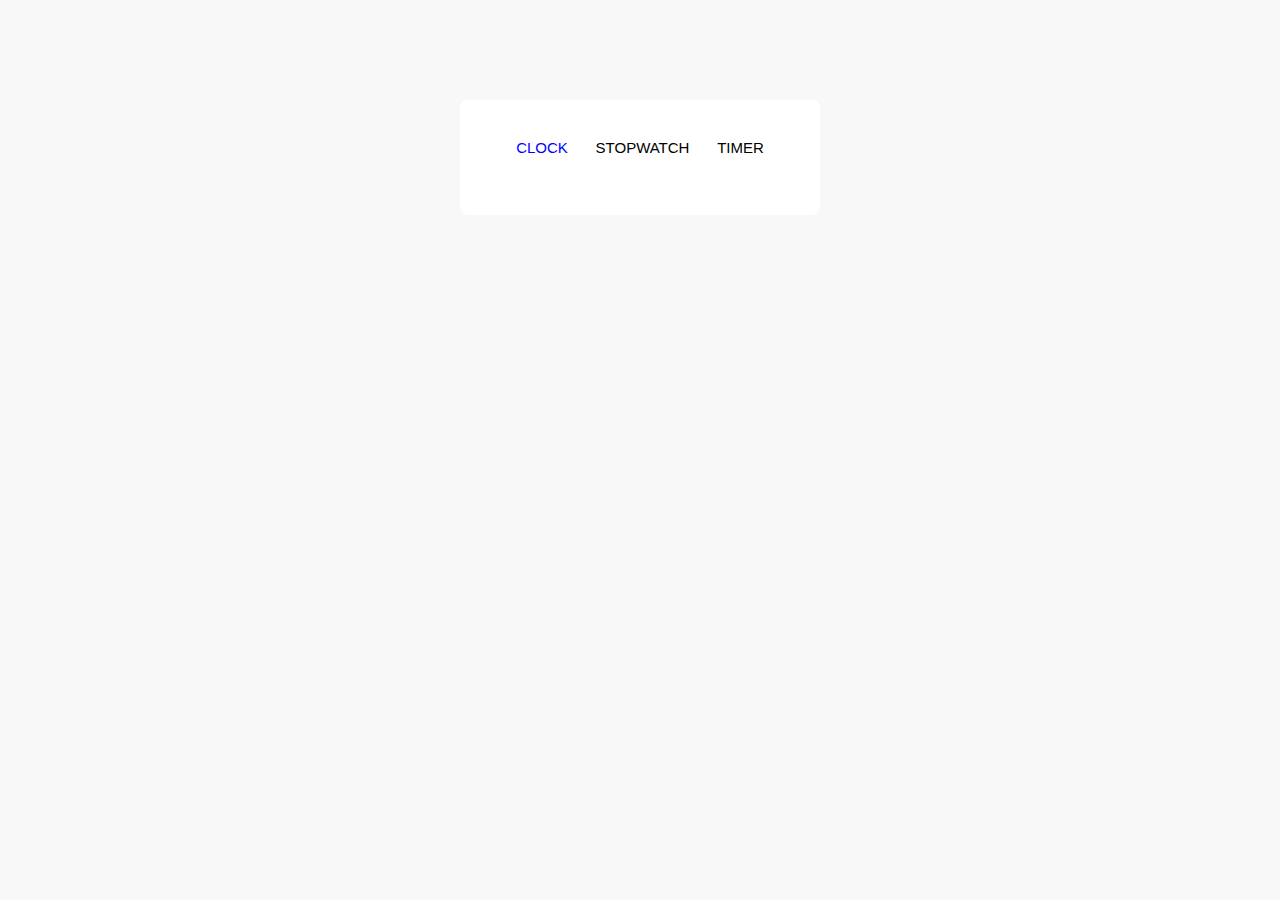
<file: ClockTask/index.html>
<!DOCTYPE html>
<html lang="en">
  <head>
    <meta charset="UTF-8" />
    <meta name="viewport" content="width=device-width, initial-scale=1.0" />
    <meta http-equiv="X-UA-Compatible" content="ie=edge" />
    <title>Timer</title>
    <link rel="stylesheet" href="main.css" />
  </head>
  <body>
    <div class="container">
      <div class="links">
        <a data-mode="clock" class="clock selected" href="#">clock</a>
        <a data-mode="stopwatch" class="stopwatch" href="#">stopwatch</a>
        <a data-mode="timer" class="timer" href="#">timer</a>
      </div>

      <div class="tabs">
        <div data-mode="clock" class="clockContainer">
          <span class="output"></span>
        </div>
        <div data-mode="stopwatch" class="stopwatchContainer hidden">
          <span class="output"></span>
          <div class="buttons">
            <button data-mode="start" class="start">Start</button>
            <button data-mode="stop" class="stop">Stop</button>
            <button data-mode="reset" class="reset">Reset</button>
          </div>
        </div>
        <div data-mode="timer" class="timerContainer hidden">
          <span class="output"></span>
        </div>
      </div>

    </div>
    <script type="module" src="main.js"></script>
    <script type="module" src="tabs.js"></script>
    <script type="module" src="clock.js"></script>
  </body>
</html>
</file>
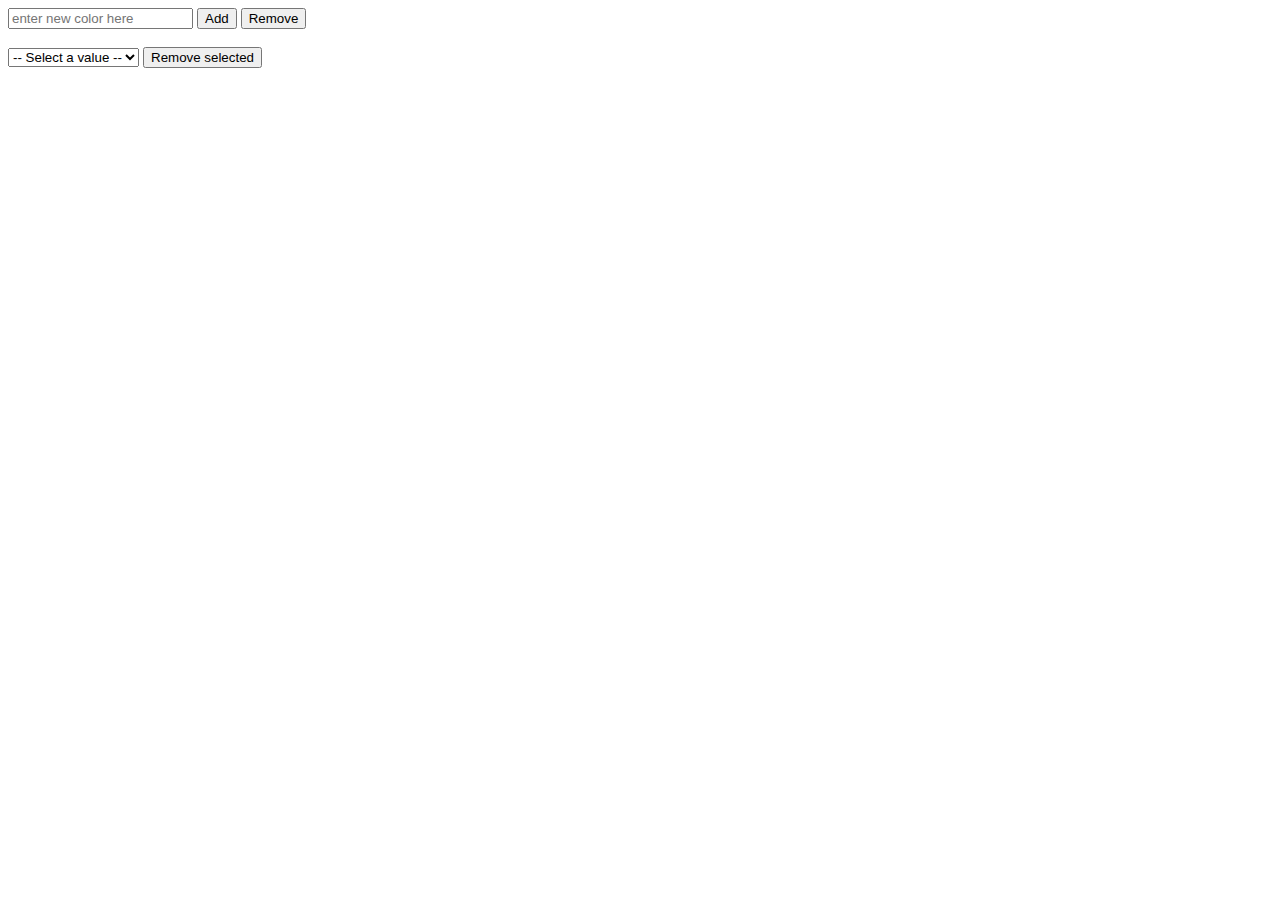
<file: DomHomeWork for 23.01/index.html>
<!DOCTYPE html>
<html lang="en">
  <head>
    <meta charset="UTF-8" />
    <meta name="viewport" content="width=device-width, initial-scale=1.0" />
    <meta http-equiv="X-UA-Compatible" content="ie=edge" />
    <title>Colors - adding and removing</title>
    <link rel="stylesheet" href="main.css" />
  </head>
  <body>
    <input type="text" placeholder="enter new color here" class="input-color" />
    <button class="add-button">Add</button>
    <button class="remove-button">Remove</button>
    <br />
    <br />
    <select>
      <option disabled selected value="not selected">-- Select a value --</option>
      <option value="blue">blue</option>
    </select>
    <button class="remove-selected">Remove selected</button>
    <script type="text/javascript" src="main.js"></script>
  </body>
</html>
</file>
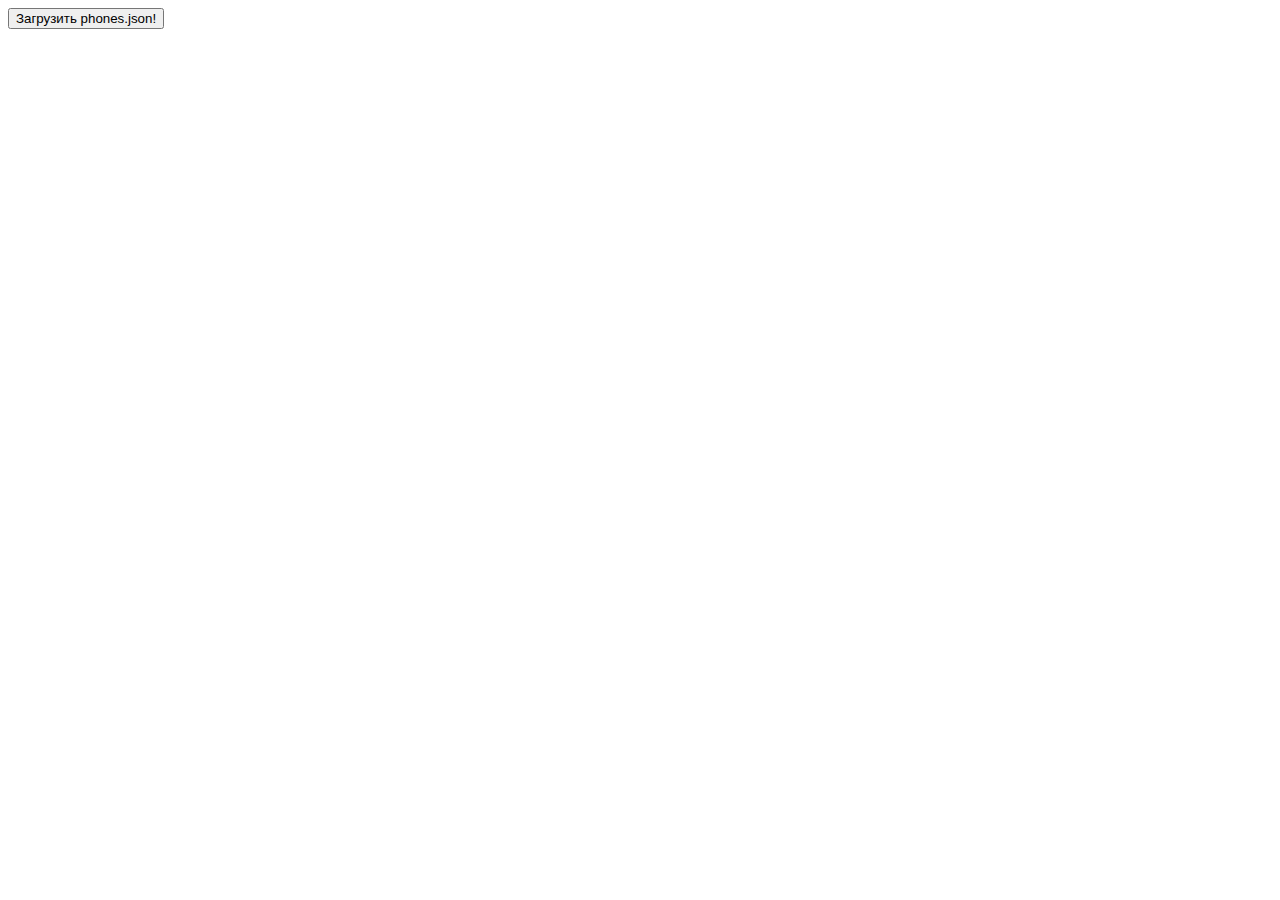
<file: HttpRequest/index.html>
<!DOCTYPE HTML>
<html lang="en">

<head>
    <meta charset="utf-8">
    <title>httpRequest</title>
</head>

<body>

<button onclick="loadPhones()" id="button">Загрузить phones.json!</button>

<script>

	function loadPhones() {

		let xhr = new XMLHttpRequest();

		xhr.open('GET', 'phones.json', true);

		console.log(xhr);

		xhr.onreadystatechange = function() {

			if (xhr.readyState != 4) return;

			button.innerHTML = 'Готово!';

			if (xhr.status != 200) {
				// обработать ошибку
				alert(xhr.status + ': ' + xhr.statusText);
			} else {
                let phones = JSON.parse(xhr.responseText);
				console.log(phones);
				showPhones(phones);
			}

		};

		xhr.send();

		button.innerHTML = 'Загружаю...';
		button.disabled = true;
	}

	function showPhones(phones) {

		let ul = document.createElement('ul');
		ul.className = 'list';

		document.body.append(ul);

		phones.forEach(function(elem) {
			let ul = document.querySelector('ul.list');
			let li = ul.appendChild(document.createElement('li'));
			li.innerHTML = elem.name;
		});
	}
</script>

</body>

</html>
</file>
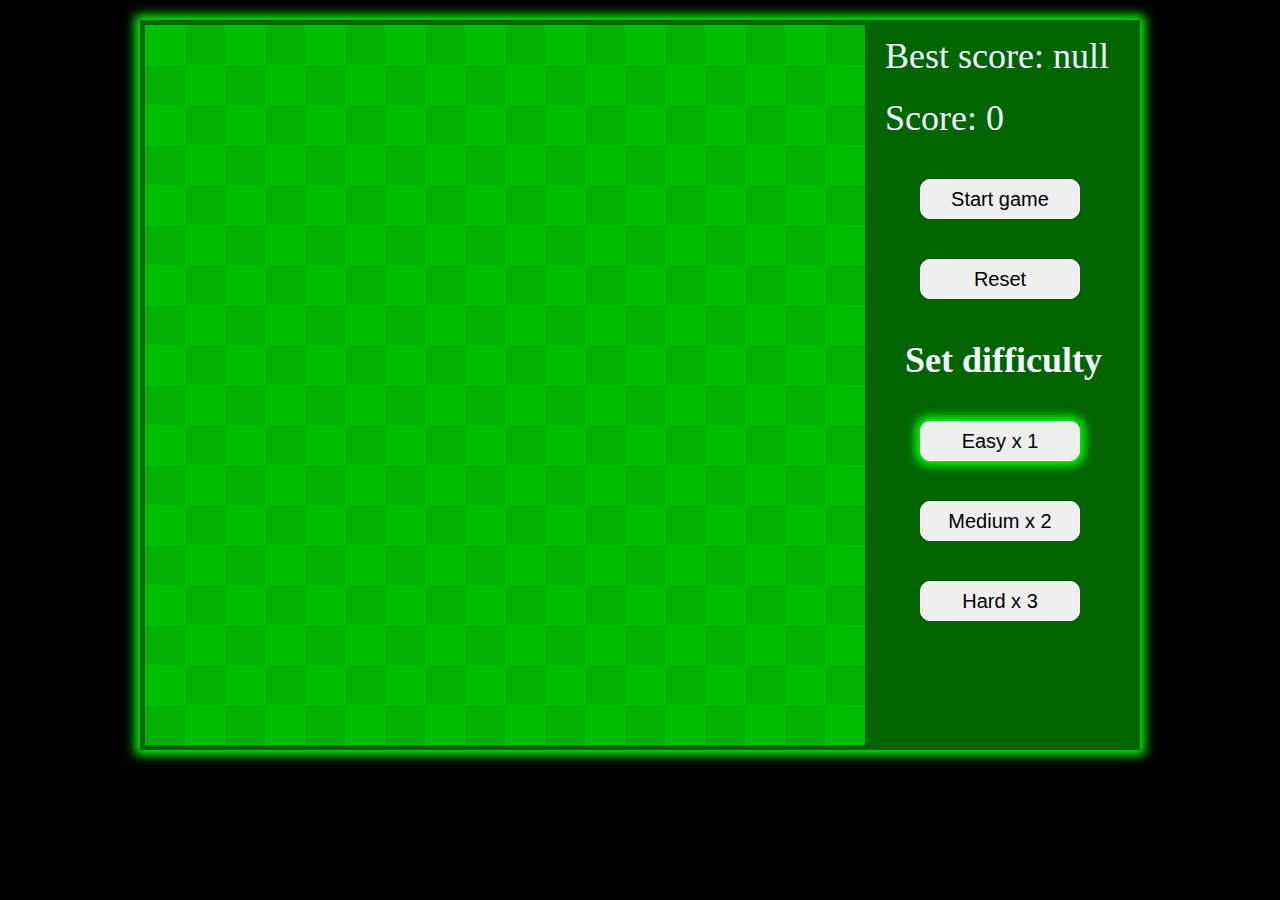
<file: SnakeGame/index.html>
<!DOCTYPE html>
<html lang="en">
<head>
    <meta charset="UTF-8">
    <title>Title</title>
    <link rel="stylesheet" href="./assets/styles/style.css">
    <link href="https://fonts.googleapis.com/css?family=Indie+Flower&display=swap" rel="stylesheet">
</head>
<body>
<div class="main_container">
    <div class="canvas_container">
        <canvas id="canvas" width="720" height="720"></canvas>
    </div>
    <div class="panel_container">
        <div class="score_container">
            <span id="bestScore"></span>
            <span id="score"></span>
        </div>
        <div class="buttons_container">
            <button id="startGame">Start game</button>
            <button id="reset">Reset</button>
            <h2 id="h2">Set difficulty</h2>
            <button class="difficulty selected" data-mode="easy">Easy x 1</button>
            <button class="difficulty" data-mode="medium">Medium x 2</button>
            <button class="difficulty" data-mode="hard">Hard x 3</button>
        </div>
    </div>
</div>
<script defer type="module" src="./assets/scripts/main.js"></script>
</body>
</html>
</file>
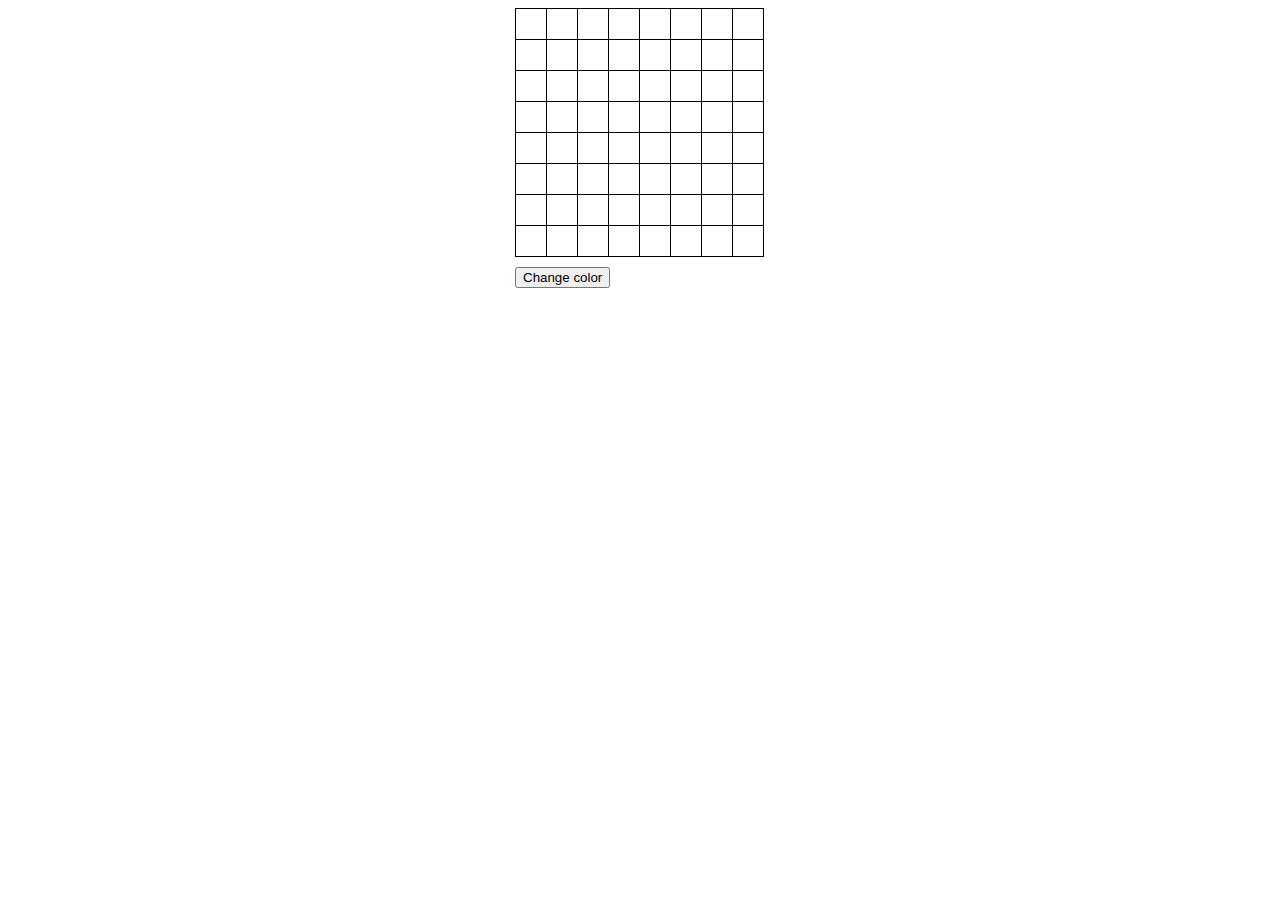
<file: TaskFromExam/index.html>
<!DOCTYPE html>
<html lang="en">
<head>
    <meta charset="UTF-8">
    <title>Title</title>
    <style>
        table {
            border-collapse: collapse;
        }
        table td {
            width: 28px;
            height: 28px;
            border: 1px solid black;
        }
        div {
            margin: 0 auto;
            width: 250px;
        }
        button {
            margin: 10px auto;
        }
        .active{
            background-color: black;
        }
    </style>
</head>
<body>
   <div class="wrap">
       <div id="container"></div>
       <button id="changeButton">Change color</button>
   </div>
<script type="text/javascript">
	'use strict';

	let elem = document.querySelector('#container');

	function createTable(parent, cols, rows) {
		let table = document.createElement('table');

		for (let i = 0; i < rows; i++) {
			let tr = document.createElement('tr');

			for (let j = 0; j < cols; j++) {
				let td = document.createElement('td');
				tr.appendChild(td);
			}

			table.appendChild(tr);
		}
		parent.appendChild(table);
	}
	createTable(elem, 8, 8);


    let color = 'black';
	let tableElem = document.querySelector('table');
	tableElem.addEventListener('mousedown', function (event) {
        let element = event.target;

		if(element.style.backgroundColor === '') {
			element.style.backgroundColor = color;
		}
		else {
			element.style.backgroundColor = '';
		}
	});

	let button = document.getElementById('changeButton');
	button.addEventListener('click', function () {
		let table = document.querySelector('table');
		let tdElements = document.querySelectorAll('td');
		if(table.className === '') {
			table.className = 'active';
			color = 'white';
		}
		else {
			table.className = '';
			color = 'black';
		}
		for (let i = 0; i < tdElements.length; i++){
			let elem = tdElements[i];
			if(elem.style.backgroundColor !== ''){
				elem.style.backgroundColor = color;
            }
        }
	});

</script>
</body>
</html>
</file>
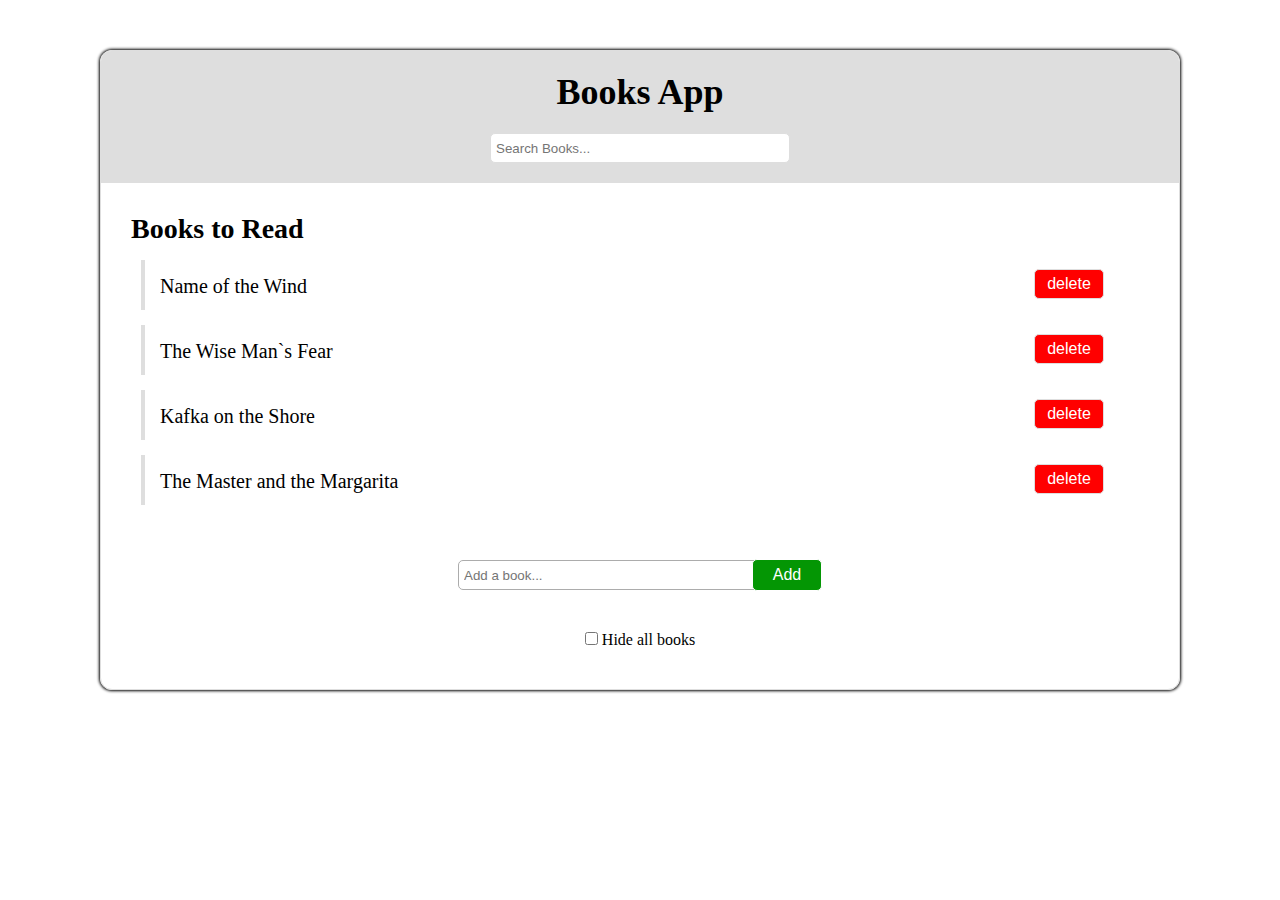
<file: BooksApp.html>
<!DOCTYPE html>
<html lang="en">
<head>
    <meta charset="UTF-8">
    <title>Title</title>
    <link rel="stylesheet" href="style.css">
</head>
<body>
<div class="wrap">
    <div class="main_container">
        <header>
            <h1>Books App</h1>
            <form action="#" method="get" id="searchForm" class="searchBook">
                <input type="text" name="searchBooks" id="searchBook" placeholder="Search Books...">
            </form>
        </header>
        <article>
            <h2>Books to Read</h2>
            <ul id="bookList">
                <li>
                    <p>Name of the Wind</p>
                    <button class="delete">delete</button>
                </li>
                <li>
                    <p>The Wise Man`s Fear</p>
                    <button class="delete">delete</button>
                </li>
                <li>
                    <p>Kafka on the Shore</p>
                    <button class="delete">delete</button>
                </li>
                <li>
                    <p>The Master and the Margarita</p>
                    <button class="delete">delete</button>
                </li>
            </ul>
        </article>
        <footer>
            <div class="searchBookSection">
            <form action="#" method="get" class="addForm" name="addForm">
                <input type="text" id="addBook" name="addBook" placeholder="Add a book...">
                <button class="addButton">Add</button>
            </form>
            </div>
            <form action="#" class="hideBooks">
                <input type="checkbox" name="hideBooks" id="hideBooks" onclick="check()">
                <label for="hideBooks">Hide all books</label>
            </form>
        </footer>
    </div>
</div>
<script type="text/javascript" src="main.js"></script>
</body>
</html>
</file>
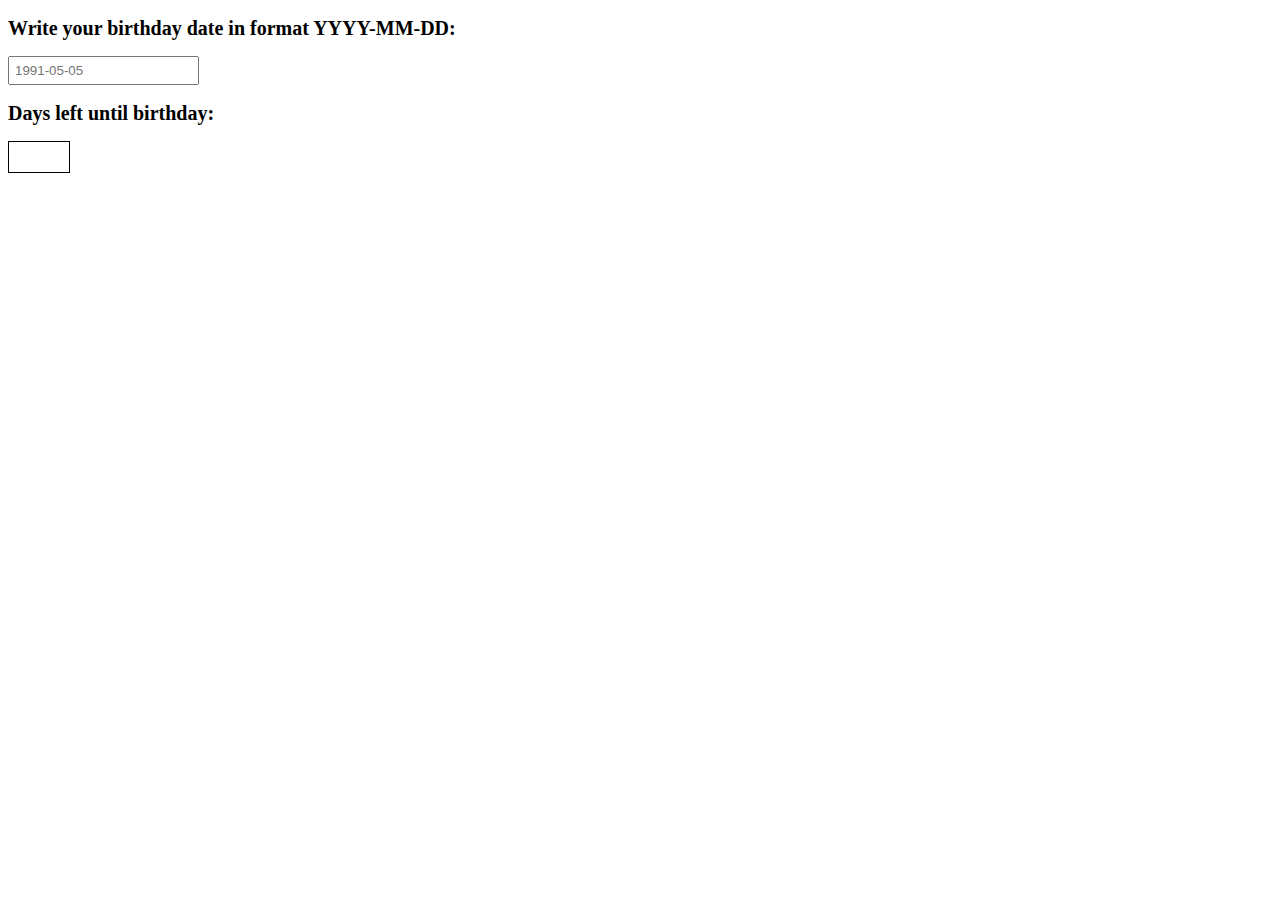
<file: CalcDaysHomeWork/Date.html>
<!DOCTYPE html>
<html lang="en">
<head>
    <meta charset="UTF-8">
    <title>CalcDays</title>
    <style>
        h2{
            font-size: 20px;
        }
        input {
            padding: 5px;
        }
        span {
            border: 1px solid black;
            padding: 5px;
            width: 50px;
            height: 20px;
            display: block;
            text-align: center;
        }
    </style>
</head>
<body>
<div>
    <h2>Write your birthday date in format YYYY-MM-DD:</h2>
    <input type="text" id="getDate" placeholder="1991-05-05">
    <h2>Days left until birthday:</h2>
    <span id="showDays"></span>
</div>
<script>
'use strict';

 let getDate = document.getElementById('getDate');
 let showDays = document.getElementById('showDays');

getDate.addEventListener('focusout', function () {
	let birthdayValue = new Date(Date.parse(getDate.value));
	let today = new Date();
	birthdayValue.setFullYear(today.getFullYear());
	showDays.innerHTML = Math.floor((birthdayValue - today)/1000/3600/24).toString();
});
</script>
</body>
</html>
</file>
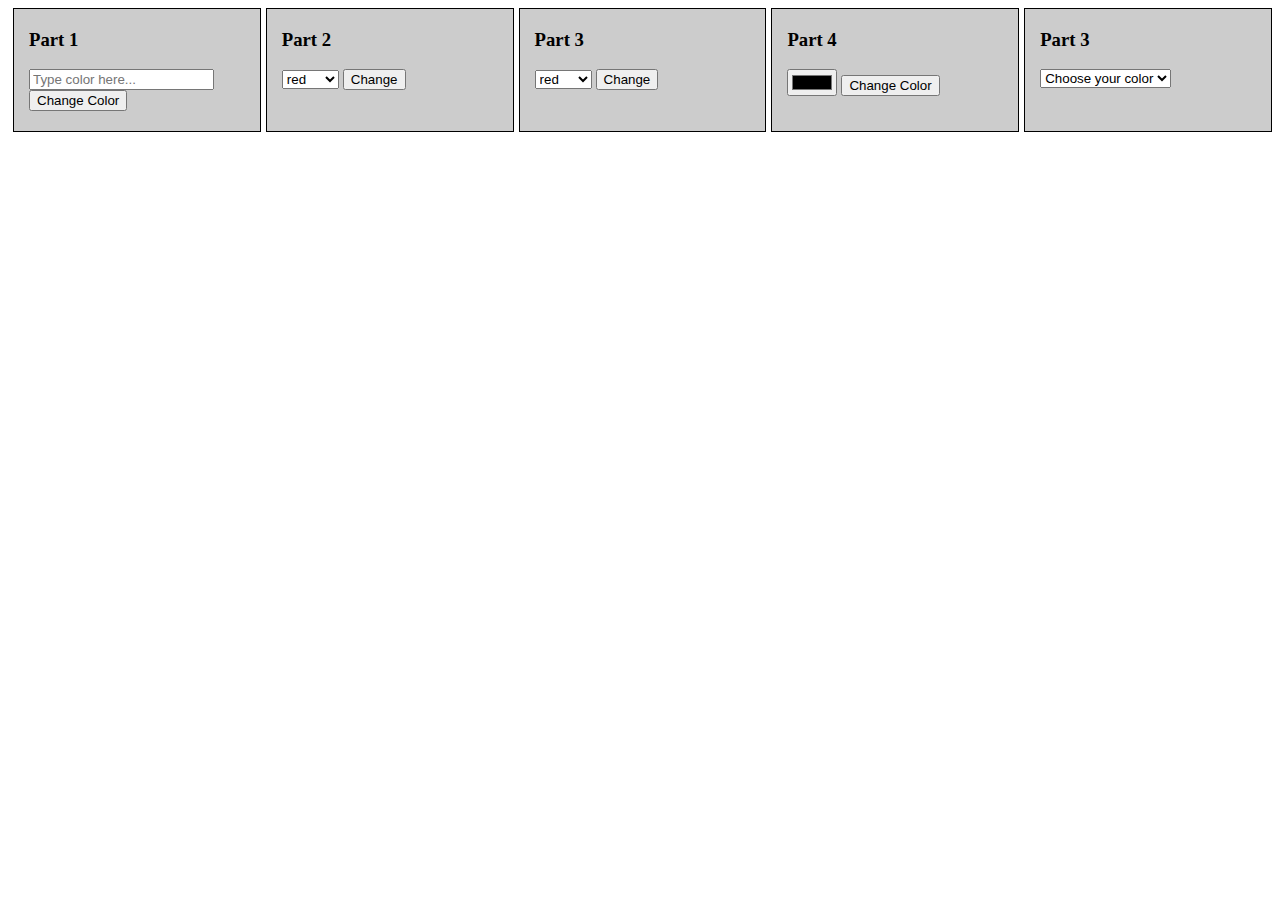
<file: DomExtra/DomExtra.html>
<!DOCTYPE html>
<html lang="en">
<head>
    <meta charset="UTF-8">
    <title>Title</title>
    <style>
        *{
            box-sizing: border-box;
        }
        body{
            background-color: var(--mycolor);
        }
        .container {
            margin: 0 auto;
            display: flex;
            flex-direction: row;
            justify-content: space-around;
        }
        .panel {
            width: 350px;
            background-color: #cccccc;
            padding: 1px 15px 20px 15px;
            border: 1px solid black;
            margin-left: 5px;
        }
        .red {
            background-color: red;
        }
        .blue {
            background-color: blue;
        }
        .green {
            background-color: green;
        }
    </style>
</head>
<body>
<div class="container">

    <div class="panel">
        <h3>Part 1</h3>
        <form action="#" id="changeColors">
            <input type="text" id="inputColor" placeholder="Type color here...">
            <input type="button" value="Change Color" id="changeButton" onclick="changeColor()">
        </form>
    </div>

    <div class="panel">
        <h3>Part 2</h3>
        <select class="mySelect">
            <option>red</option>
            <option>blue</option>
            <option>green</option>
        </select>
        <button onclick="changeFromSelect()">Change</button>
    </div>

    <div class="panel">
    <h3>Part 3</h3>
    <select class="mySelect2">
        <option>red</option>
        <option>blue</option>
        <option>green</option>
    </select>
    <button onclick="changeWithClass()">Change</button>
    </div>

    <div class="panel">
    <h3>Part 4</h3>
    <form action="#">
        <input type="color" id="takeFromTypeColor" placeholder="Type color here...">
        <input type="button" value="Change Color" id="changeButton2" onclick="changeWithInputColor()">
    </form>
    </div>

    <div class="panel">
        <h3>Part 3</h3>
        <select onchange="dontKnowHowToCallYou(this)">
            <option value="No Value">Choose your color</option>
            <option>red</option>
            <option>blue</option>
            <option>green</option>
        </select>
    </div>

</div>
<script type="text/javascript" src="domExtraJS.js"></script>
</body>
</html>
</file>
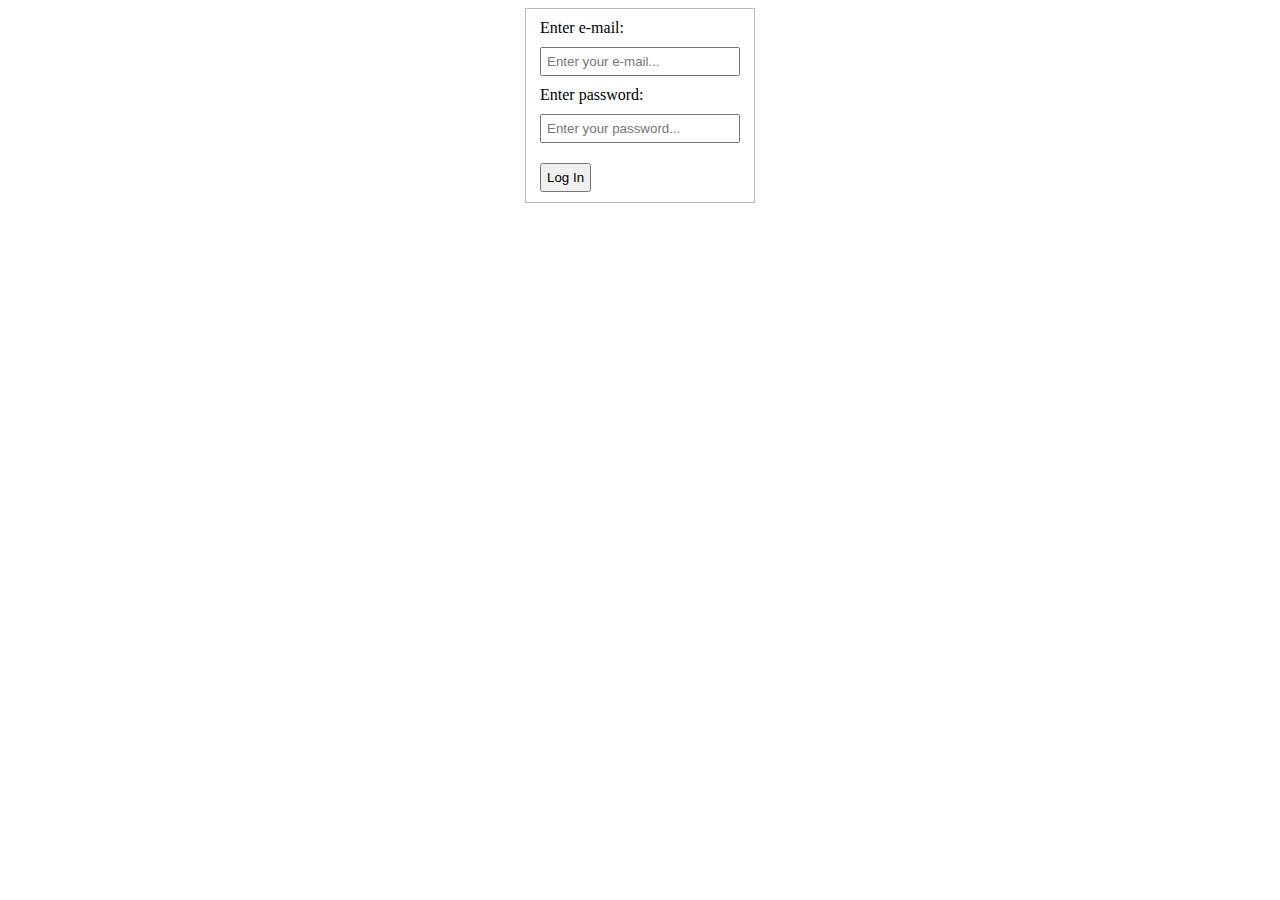
<file: LoginCheckTask/loginForm.html>
<!DOCTYPE html>
<html lang="en">
<head>
    <meta charset="UTF-8">
    <title>Title</title>
    <style>
        *{
            box-sizing: border-box;
        }
        div {
            width: 230px;
            margin: 0 auto;
            border: 1px solid #bababa;
            padding: 10px;

        }
        form {
            width: 200px;
            margin: 0 auto;

        }
        input {
            width: 200px;
            margin: 10px 0;
            padding: 5px;
        }
        button {
            margin-top: 10px;
            padding: 5px;
        }
        .alert {
            border: 1px solid red;
        }
    </style>
</head>
<body>
<div>
    <form action="">
        <label for="login">Enter e-mail:</label>
        <input type="text" id="login" placeholder="Enter your e-mail...">
        <label for="password">Enter password:</label>
        <input type="text" id="password" placeholder="Enter your password...">
        <button id="enter">Log In</button>
    </form>
</div>
<script>
    'use strict';

    let htmlElements = {};
    htmlElements.login = document.getElementById('login');
    htmlElements.password = document.getElementById('password');
    htmlElements.button = document.getElementById('enter');

    // Проверка на: 1ый символ не цифра, наличие @, наличие точки

    function checkLogin(){
		let regexp = /^\D\w+[@]\w+[.]\w+/g;
		let login =  htmlElements.login.value;
		let result = login.match(regexp);

		return result !== null;
    }

    // Проверка пароля на большие-маленкие буквы, цифры, нижнее подчеркивание

    function checkPassword() {
        let regexp = /\W/g;
        let pass = htmlElements.password.value;
        let result = pass.match(regexp);
        
        return result == null;
	}

	// Красный бордер и алерт при не соответствии

	htmlElements.button.addEventListener('click', function (event) {
		event.preventDefault();

		if(!checkLogin()){
			htmlElements.login.className = 'alert';
			alert('Enter correct e-mail !');
        }
		else {
			htmlElements.login.className = '';
        }

		if(!checkPassword()){
			htmlElements.password.className = 'alert';
			alert('Enter correct password !');
        }
		else {
			htmlElements.password.className = '';
        }
	});

</script>
</body>
</html>
</file>
<file: ClockTask/main.css>
body {
  background-color: #f8f8f8;
}

.container {
  text-align: center;
  width: 300px;
  padding: 30px;
  background: white;
  margin: auto;
  margin-top: 100px;
  border-radius: 8px;
}

.container .output {
  margin-top: 20px;
  font-size: 30px;
  font-family: sans-serif;
  display: block;
}

.container .buttons {
  margin-top: 30px;
}

.container .buttons button {
  font-size: 15px;
  background-color: whitesmoke;
  border: none;
  padding: 10px;
  text-transform: uppercase;
  cursor: pointer;
}

.container .links {
  /* padding: 10px; */
  font-size: 15px;
}

.container .links a {
  text-decoration: none;
  text-transform: uppercase;
  padding: 10px;
  color: black;
  font-family: sans-serif;
  margin: 2px;
  line-height: 35px;
}

.container .links a.selected {
  color: blue;
}

.hidden {
  display: none;
}
</file>
<file: DomHomeWork for 23.01/main.css>
body {
  background-color: var(--color);
}
</file>
<file: SnakeGame/assets/styles/style.css>
* {
    margin: 0;
    padding: 0;
    box-sizing: border-box;
}

body {
    background-color: black;
}

.main_container {
    margin: 20px auto;
    display: flex;
    height: 730px;
    width: 1000px;
    padding: 5px;
    background-color: darkgreen;
    box-shadow: 0 0 10px 5px #08f80c;
}

.canvas_container {
    background-image: url("../images/field.png");
}

.panel_container {
    width: 100%;
}

span {
    display: block;
    margin: 10px auto 20px auto;
    padding-left: 20px;
    color: aliceblue;
    font-size: 36px;
}

button {
    width: 160px;
    height: 40px;
    border-radius: 10px;
    border: 1px solid white;
    font-size: 20px;
    margin: 40px auto;
    display: block;
}

.selected {
    box-shadow: 0 0 10px 5px #08f80c;
}

#h2 {
    color: aliceblue;
    padding-left: 40px;
    font-size: 36px;
}
</file>
<file: style.css>
*{
    margin: 0;
    padding: 0;
    box-sizing: border-box;
}
.wrap {
    max-width: 1600px;
    margin: 0 auto;
    padding: 50px 100px;
}
.main_container {
    display: flex;
    flex-direction: column;
    border: 1px solid #dedede;
    max-width: 1140px;
    margin: 0 auto;
    text-align: center;
    border-radius: 12px;
    box-shadow: 0 0 3px 1px;
}

header,
article,
footer {
    width: 100%;
}
header {
    background-color: #dedede;
    padding-bottom: 20px;
    border-top-left-radius: 10px;
    border-top-right-radius: 10px;
}
.searchBook input {
    width: 300px;
    height: 30px;
    padding-left: 5px;
    border-radius: 5px;
    border: 1px solid #dedede;
}
h1 {
    padding: 20px;
    font-size: 36px;
}
article {
    text-align: left;
    transition: 0.3s;

}
h2 {
    margin: 30px 30px 15px 30px;
    font-size: 28px;
}
ul {
    list-style-type: none;
    margin: 0 40px;
    transition: 0.3s;
    display: block;
}
li {
    margin: 15px 0;
    height: 50px;
    border-left: 4px solid #dedede;
    padding: 15px;
    font-size: 20px;
    transition: 0.3s;
}
.delete {
    float: right;
    width: 70px;
    height: 30px;
    margin-top: -29px;
    margin-right: 20px;
    border-radius: 5px;
    border: 1px solid #dedede;
    background-color: red;
    color: white;
    font-size: 16px;
    transition: 0.3s;
}
.delete:hover {
    background-color: #049604;
}
.addForm {
    margin: 40px;
}
.addForm input {
    width: 300px;
    height: 30px;
    padding-left: 5px;
    border-radius: 5px;
    border: 1px solid #acacac;
}
.addButton {
    width: 70px;
    height: 32px;
    border-radius: 5px;
    border: 1px solid;
    margin-left: -10px;
    font-size: 16px;
    margin-top: -2px;
    background-color: #049604;
    color: white;
    transition: 0.3s;
}
.hideBooks {
    margin-bottom: 40px;
}
li:hover {
    border-left: 4px solid #0607bc;
}
.addButton:hover {
    box-shadow: 0 0 5px 1px green;
}
</file>
